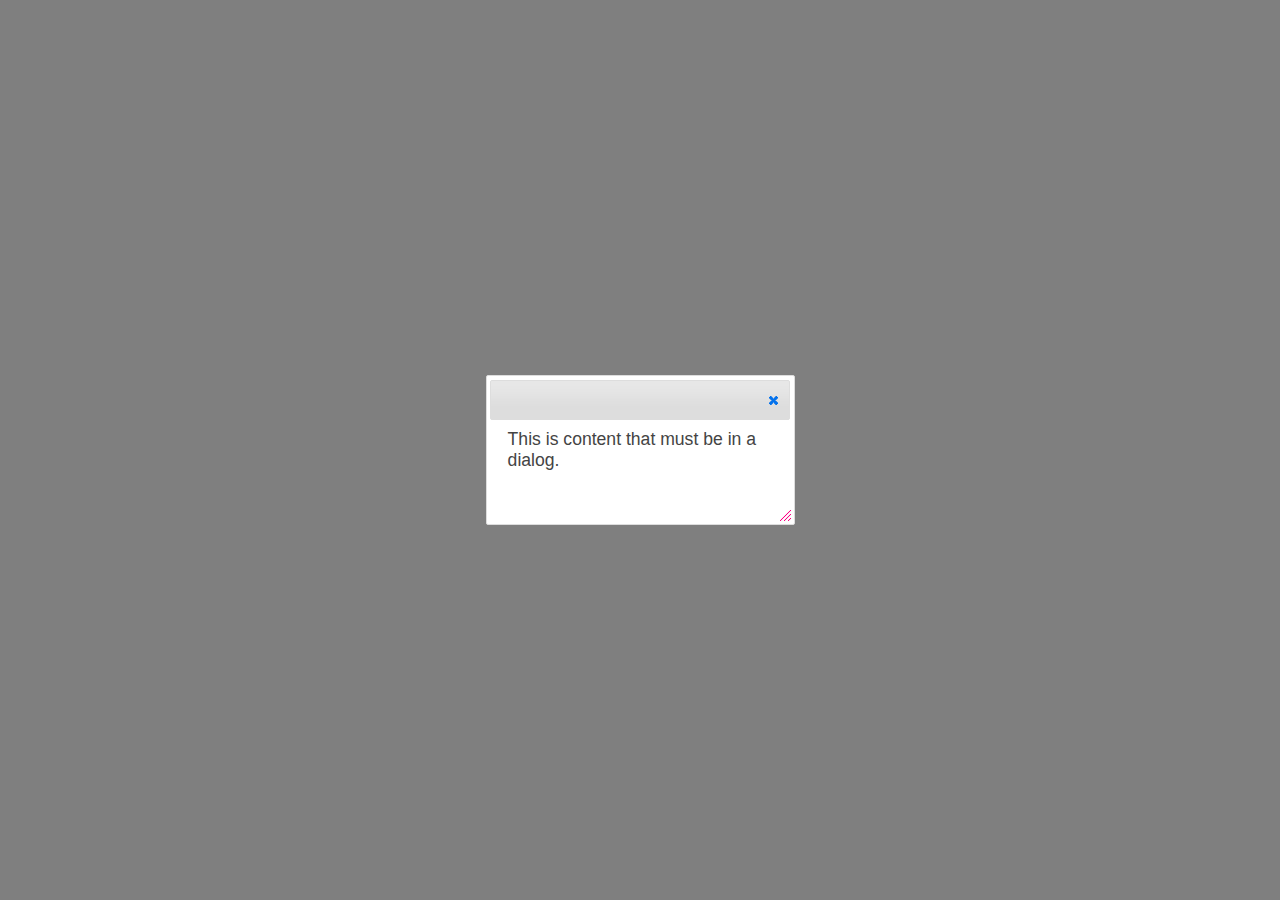
<file: index.html>
<!DOCTYPE html>
<html>
<head>
    <meta charset="utf-8">
    <title>jQuery UI based thickbox</title>

    <link rel="stylesheet" href="_css/style.css">

    <script src="_js/jquery-1.8.3.js"></script>
    <script src="_js/jquery-ui-1.9.2.custom.js"></script>
    <script src="_js/jquery-ui-thickbox.js"></script>
    <script src="_js/main.js"></script>
</head>
<body>
<div class="dialog-content">
    This is content that must be in a dialog.
</div>

</body>
</html>
</file>
<file: _css/style.css>
@import "jquery-ui.css";

.thickbox_iframe {
    position: absolute;
    top: 0px;
    left: 0;
    right: 0;
    bottom: 0;
    border: 0px;
    overflow: auto;
    width: 100%;
    height: 100%;
}

.ui-widget-overlay {
    opacity: 0.50;
    background-color: black;
}
</file>
